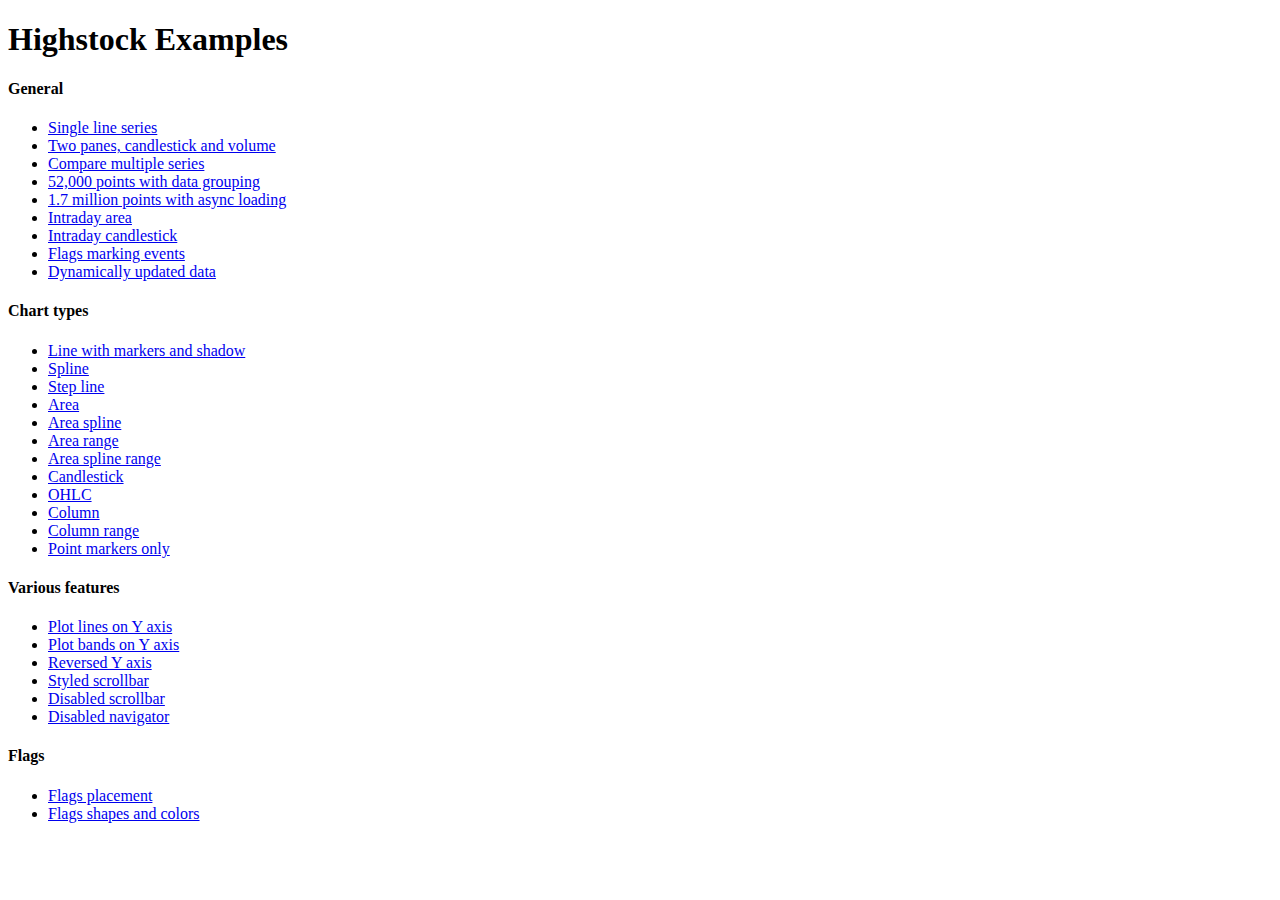
<file: MediKnock/Resources/global/plugins/charts-highstock/index.htm>
<!DOCTYPE HTML PUBLIC "-//W3C//DTD HTML 4.01//EN" "http://www.w3.org/TR/html4/strict.dtd">
<html>
	<head>
		<meta http-equiv="Content-Type" content="text/html; charset=iso-utf-8" />
		<title>Highstock Examples</title>
	</head>
	<body>
		<h1>Highstock Examples</h1>
		<h4>General</h4>
		<ul>
			<li><a href="examples/basic-line/index.htm"> Single line series</a></li>
			<li><a href="examples/candlestick-and-volume/index.htm"> Two panes, candlestick and volume</a></li>
			<li><a href="examples/compare/index.htm"> Compare multiple series</a></li>
			<li><a href="examples/data-grouping/index.htm"> 52,000 points with data grouping</a></li>
			<li><a href="examples/lazy-loading/index.htm"> 1.7 million points with async loading</a></li>
			<li><a href="examples/intraday-area/index.htm"> Intraday area</a></li>
			<li><a href="examples/intraday-candlestick/index.htm"> Intraday candlestick</a></li>
			<li><a href="examples/flags-general/index.htm"> Flags marking events</a></li>
			<li><a href="examples/dynamic-update/index.htm"> Dynamically updated data</a></li>
		</ul>
		<h4>Chart types</h4>
		<ul>
			<li><a href="examples/line-markers/index.htm"> Line with markers and shadow</a></li>
			<li><a href="examples/spline/index.htm"> Spline</a></li>
			<li><a href="examples/step-line/index.htm"> Step line</a></li>
			<li><a href="examples/area/index.htm"> Area</a></li>
			<li><a href="examples/areaspline/index.htm"> Area spline</a></li>
			<li><a href="examples/arearange/index.htm"> Area range</a></li>
			<li><a href="examples/areasplinerange/index.htm"> Area spline range</a></li>
			<li><a href="examples/candlestick/index.htm"> Candlestick</a></li>
			<li><a href="examples/ohlc/index.htm"> OHLC</a></li>
			<li><a href="examples/column/index.htm"> Column</a></li>
			<li><a href="examples/columnrange/index.htm"> Column range</a></li>
			<li><a href="examples/markers-only/index.htm"> Point markers only</a></li>
		</ul>
		<h4>Various features</h4>
		<ul>
			<li><a href="examples/yaxis-plotlines/index.htm"> Plot lines on Y axis</a></li>
			<li><a href="examples/yaxis-plotbands/index.htm"> Plot bands on Y axis</a></li>
			<li><a href="examples/yaxis-reversed/index.htm"> Reversed Y axis</a></li>
			<li><a href="examples/styled-scrollbar/index.htm"> Styled scrollbar</a></li>
			<li><a href="examples/scrollbar-disabled/index.htm"> Disabled scrollbar</a></li>
			<li><a href="examples/navigator-disabled/index.htm"> Disabled navigator</a></li>
		</ul>
		<h4>Flags</h4>
		<ul>
			<li><a href="examples/flags-placement/index.htm"> Flags placement</a></li>
			<li><a href="examples/flags-shapes/index.htm"> Flags shapes and colors</a></li>
		</ul>
	</body>
</html>
</file>
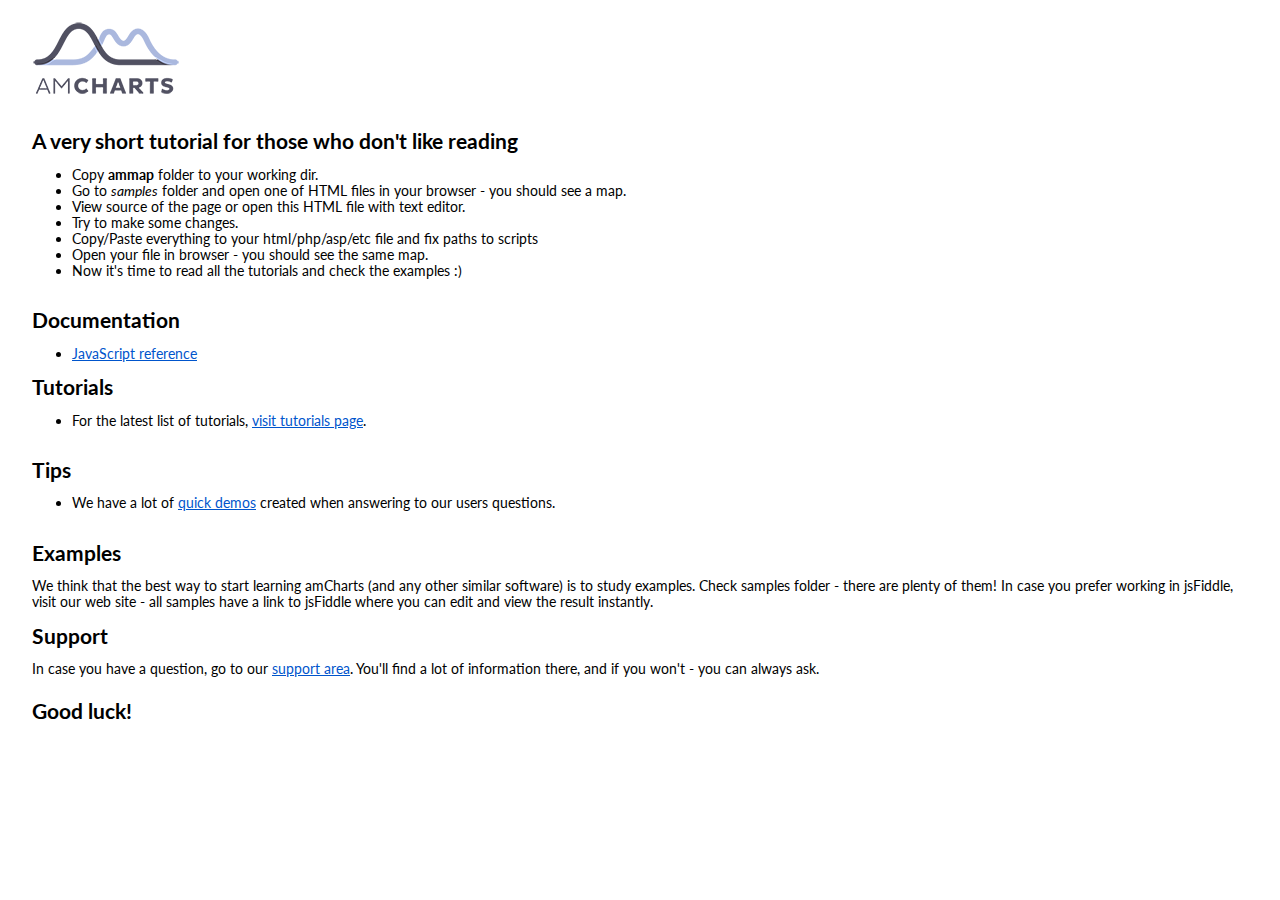
<file: MediKnock/Resources/global/plugins/maps-amcharts/index.html>
<!DOCTYPE html PUBLIC "-//W3C//DTD XHTML 1.0 Transitional//EN" "http://www.w3.org/TR/xhtml1/DTD/xhtml1-transitional.dtd">
<html xmlns="http://www.w3.org/1999/xhtml">
<head>
<title>Intro to JavaScript amMap</title>
<meta http-equiv="Content-Type" content="text/html; charset=UTF-8">
<link href="images/style.css" rel="stylesheet" type="text/css">
</head>

<body bgcolor="#FFFFFF">
    <p><img src="images/logo.png" /></p>
    <hr>
    <h2>A very short tutorial for those who don't like reading</h2>
	<ul>
	    <li>Copy <b>ammap</b> folder to your working dir.</li>
	    <li>Go to <i>samples</i> folder and open one of HTML files in your browser - you should see a map.</li>
	    <li>View source of the page or open this HTML file with text editor.</li>
	    <li>Try to make some changes.</li>
	    <li>Copy/Paste everything to your html/php/asp/etc file and fix paths to scripts</li>
	    <li>Open your file in browser - you should see the same map.</li>
	    <li>Now it's time to read all the tutorials and check the examples :)</li>
	</ul>
    <hr>
 	<h2>Documentation</h2>
	<ul><li><a href="http://docs.amcharts.com/3/javascriptmaps/">JavaScript reference</a></li></ul>

    <h2>Tutorials</h2>
	<ul>
		<li>For the latest list of tutorials, <a href="http://www.amcharts.com/tutorials/">visit tutorials page</a>.</li>
	</ul>


	<hr>
    <h2>Tips</h2>
	<ul>
		<li>We have a lot of <a href="http://www.amcharts.com/tips/">quick demos</a> created when answering to our users questions.</li>
	</ul>


	<hr>

	<h2>Examples</h2>
	We think that the best way to start learning amCharts (and any other similar software) is to study examples. Check samples folder - there are plenty of them! In case you prefer working in jsFiddle, visit our web site - all samples have a link to jsFiddle where you can edit and view the result instantly.

    <h2>Support</h2>
	In case you have a question, go to our <a href="http://www.amcharts.com/support/">support area</a>. You'll find a lot of information there, and if you won't - you can always ask.
	<hr>
	<h2>Good luck!</h2>
	<hr>
</body>
</html>
</file>
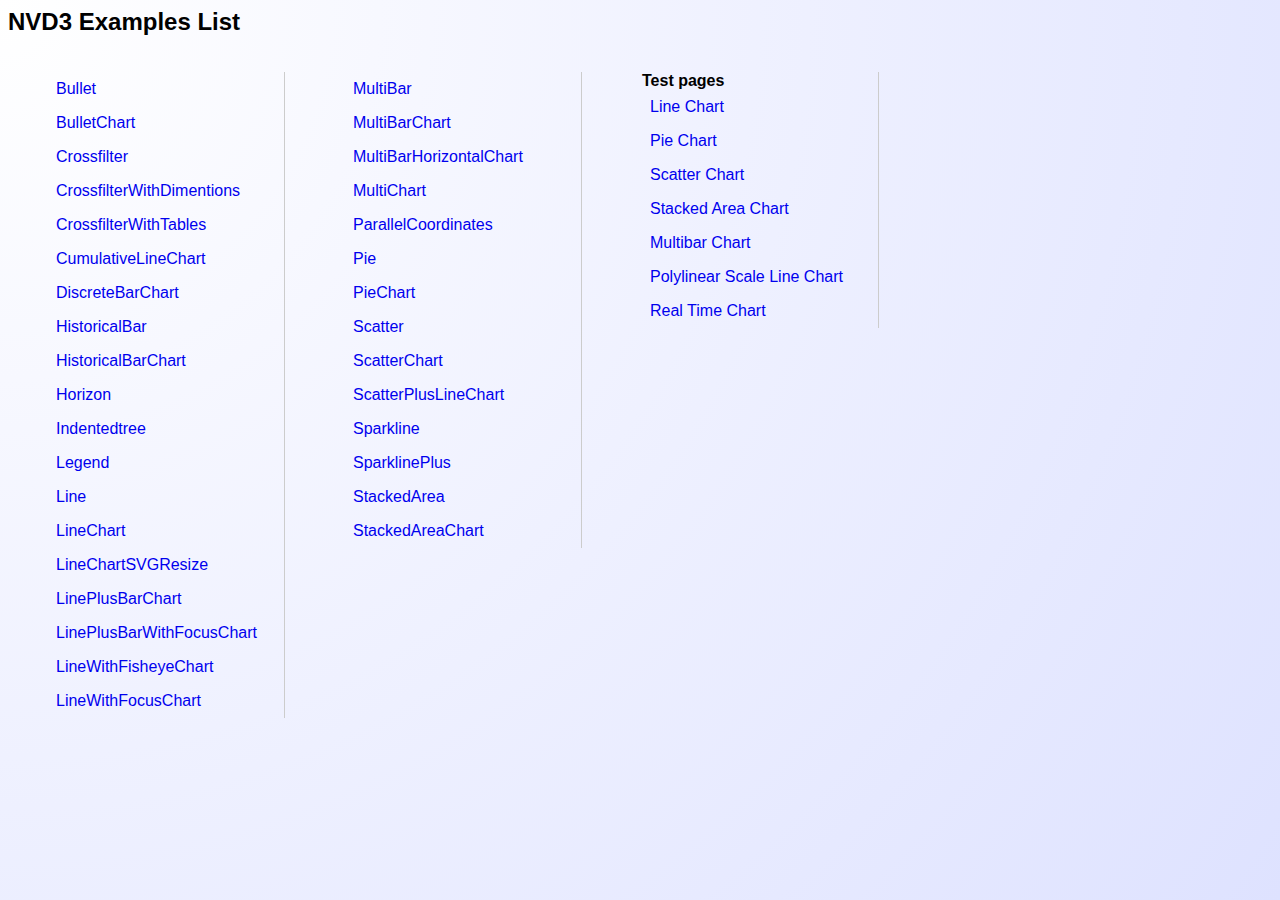
<file: MediKnock/Resources/global/plugins/charts-nvd3/examples/index.html>
<!DOCTYPE html PUBLIC "-//W3C//DTD HTML 3.2 Final//EN"><html>
<title>NVD3 Examples List</title>
<body>
<style>
body {
	font-family: Helvetica;
	/* IE10 Consumer Preview */ 
	background-image: -ms-radial-gradient(left top, circle farthest-corner, #FFFFFF 0%, #DEE2FF 100%);

	/* Mozilla Firefox */ 
	background-image: -moz-radial-gradient(left top, circle farthest-corner, #FFFFFF 0%, #DEE2FF 100%);

	/* Opera */ 
	background-image: -o-radial-gradient(left top, circle farthest-corner, #FFFFFF 0%, #DEE2FF 100%);

	/* Webkit (Safari/Chrome 10) */ 
	background-image: -webkit-gradient(radial, left top, 0, left top, 1012, color-stop(0, #FFFFFF), color-stop(1, #DEE2FF));

	/* Webkit (Chrome 11+) */ 
	background-image: -webkit-radial-gradient(left top, circle farthest-corner, #FFFFFF 0%, #DEE2FF 100%);

	/* W3C Markup, IE10 Release Preview */ 
	background-image: radial-gradient(circle farthest-corner at left top, #FFFFFF 0%, #DEE2FF 100%);
}

ul {
	list-style: none;
	float: left;
	margin-right: 20px;
	border-right: solid 1px #ccc;
}

li {
	padding: 8px;
	min-width: 220px;
}

a {
	text-decoration: none;
	display:block;
}

li:hover {
	background-color: #ccc;
}
</style>
<h2>NVD3 Examples List</h2>
<ul>
<li><a href="bullet.html">Bullet</a>
<li><a href="bulletChart.html">BulletChart</a>
<li><a href="crossfilter.html">Crossfilter</a>
<li><a href="crossfilterWithDimentions.html">CrossfilterWithDimentions</a>
<li><a href="crossfilterWithTables.html">CrossfilterWithTables</a>
<li><a href="cumulativeLineChart.html">CumulativeLineChart</a>
<li><a href="discreteBarChart.html">DiscreteBarChart</a>
<li><a href="historicalBar.html">HistoricalBar</a>
<li><a href="historicalBarChart.html">HistoricalBarChart</a>
<li><a href="horizon.html">Horizon</a>
<li><a href="indentedtree.html">Indentedtree</a>
<li><a href="legend.html">Legend</a>
<li><a href="line.html">Line</a>
<li><a href="lineChart.html">LineChart</a>
<li><a href="lineChartSVGResize.html">LineChartSVGResize</a>
<li><a href="linePlusBarChart.html">LinePlusBarChart</a>
<li><a href="linePlusBarWithFocusChart.html">LinePlusBarWithFocusChart</a>
<li><a href="lineWithFisheyeChart.html">LineWithFisheyeChart</a>
<li><a href="lineWithFocusChart.html">LineWithFocusChart</a>
</ul>
<ul>
<li><a href="multiBar.html">MultiBar</a>
<li><a href="multiBarChart.html">MultiBarChart</a>
<li><a href="multiBarHorizontalChart.html">MultiBarHorizontalChart</a>
<li><a href="multiChart.html">MultiChart</a>
<li><a href="parallelCoordinates.html">ParallelCoordinates</a>
<li><a href="pie.html">Pie</a>
<li><a href="pieChart.html">PieChart</a>
<li><a href="scatter.html">Scatter</a>
<li><a href="scatterChart.html">ScatterChart</a>
<li><a href="scatterPlusLineChart.html">ScatterPlusLineChart</a>
<li><a href="sparkline.html">Sparkline</a>
<li><a href="sparklinePlus.html">SparklinePlus</a>
<li><a href="stackedArea.html">StackedArea</a>
<li><a href="stackedAreaChart.html">StackedAreaChart</a>
</ul>

<ul>
	<strong>Test pages</strong>
	<li><a href="../test/lineChartTest.html">Line Chart</a></li>
	<li><a href="../test/pieChartTest.html">Pie Chart</a></li>
	<li><a href="../test/ScatterChartTest.html">Scatter Chart</a></li>
	<li><a href="../test/stackedAreaChartTest.html">Stacked Area Chart</a></li>
	<li><a href="../test/multiBarChartTest.html">Multibar Chart</a></li>
	<li><a href="../test/polylinearTest.html">Polylinear Scale Line Chart</a></li>
	<li><a href="../test/realTimeChartTest.html">Real Time Chart</a></li>
</ul>
</body>
</html>
</file>
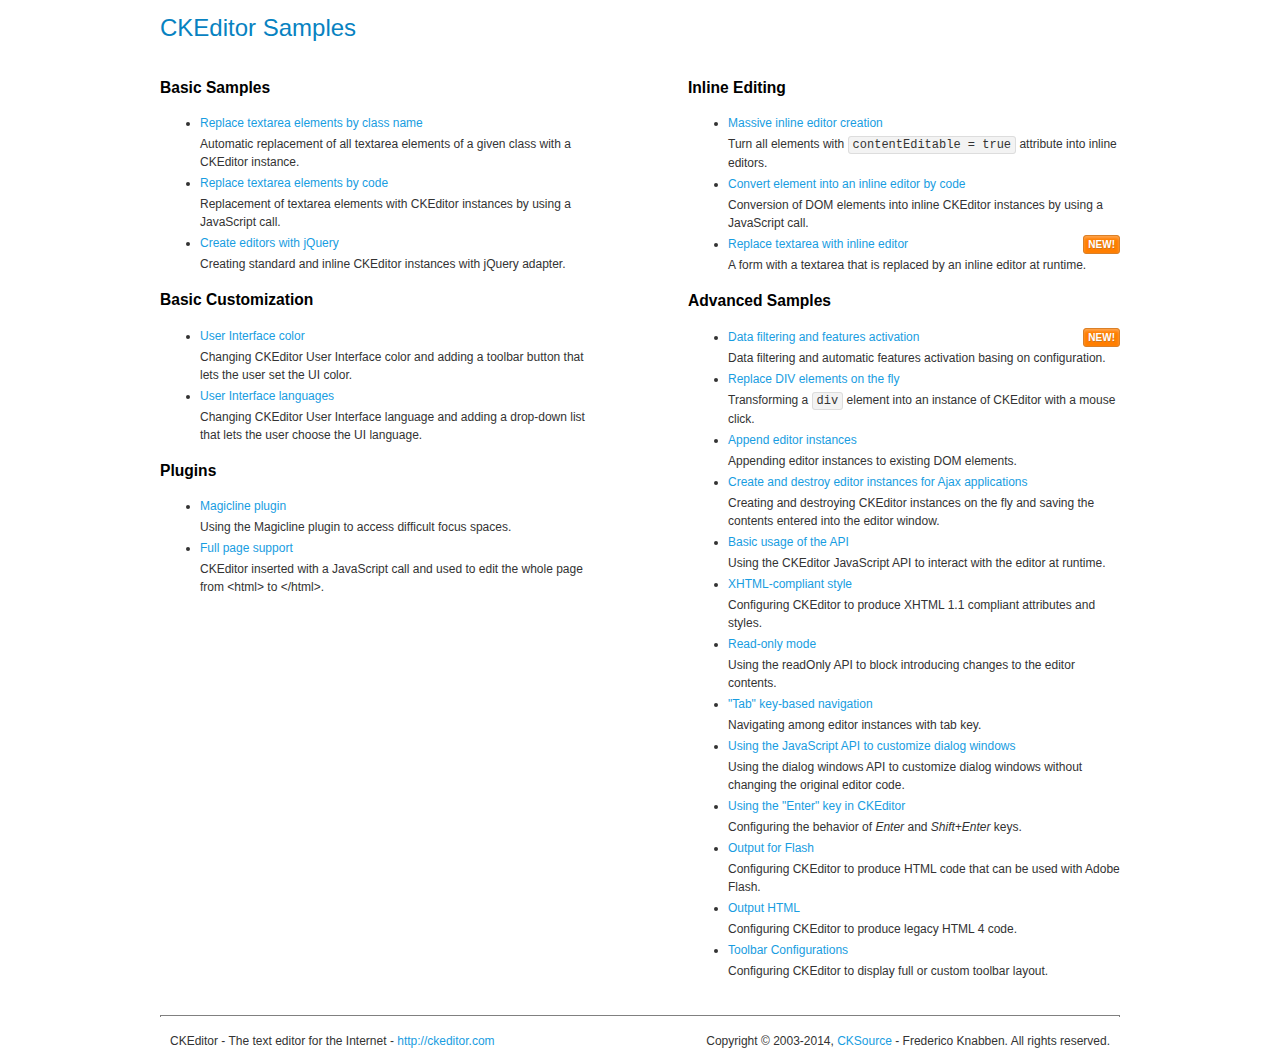
<file: MediKnock/Resources/global/plugins/cke-editor/samples/index.html>
<!DOCTYPE html>
<!--
Copyright (c) 2003-2014, CKSource - Frederico Knabben. All rights reserved.
For licensing, see LICENSE.md or http://ckeditor.com/license
-->
<html>
<head>
	<meta charset="utf-8">
	<title>CKEditor Samples</title>
	<link rel="stylesheet" href="sample.css">
</head>
<body>
	<h1 class="samples">
		CKEditor Samples
	</h1>
	<div class="twoColumns">
		<div class="twoColumnsLeft">
			<h2 class="samples">
				Basic Samples
			</h2>
			<dl class="samples">
				<dt><a class="samples" href="replacebyclass.html">Replace textarea elements by class name</a></dt>
				<dd>Automatic replacement of all textarea elements of a given class with a CKEditor instance.</dd>

				<dt><a class="samples" href="replacebycode.html">Replace textarea elements by code</a></dt>
				<dd>Replacement of textarea elements with CKEditor instances by using a JavaScript call.</dd>

				<dt><a class="samples" href="jquery.html">Create editors with jQuery</a></dt>
				<dd>Creating standard and inline CKEditor instances with jQuery adapter.</dd>
			</dl>

			<h2 class="samples">
				Basic Customization
			</h2>
			<dl class="samples">
				<dt><a class="samples" href="uicolor.html">User Interface color</a></dt>
				<dd>Changing CKEditor User Interface color and adding a toolbar button that lets the user set the UI color.</dd>

				<dt><a class="samples" href="uilanguages.html">User Interface languages</a></dt>
				<dd>Changing CKEditor User Interface language and adding a drop-down list that lets the user choose the UI language.</dd>
			</dl>


			<h2 class="samples">Plugins</h2>
<dl class="samples">
<dt><a class="samples" href="plugins/magicline/magicline.html">Magicline plugin</a></dt>
<dd>Using the Magicline plugin to access difficult focus spaces.</dd>

<dt><a class="samples" href="plugins/wysiwygarea/fullpage.html">Full page support</a></dt>
<dd>CKEditor inserted with a JavaScript call and used to edit the whole page from &lt;html&gt; to &lt;/html&gt;.</dd>
</dl>
		</div>
		<div class="twoColumnsRight">
			<h2 class="samples">
				Inline Editing
			</h2>
			<dl class="samples">
				<dt><a class="samples" href="inlineall.html">Massive inline editor creation</a></dt>
				<dd>Turn all elements with <code>contentEditable = true</code> attribute into inline editors.</dd>

				<dt><a class="samples" href="inlinebycode.html">Convert element into an inline editor by code</a></dt>
				<dd>Conversion of DOM elements into inline CKEditor instances by using a JavaScript call.</dd>

				<dt><a class="samples" href="inlinetextarea.html">Replace textarea with inline editor</a> <span class="new">New!</span></dt>
				<dd>A form with a textarea that is replaced by an inline editor at runtime.</dd>

				
			</dl>

			<h2 class="samples">
				Advanced Samples
			</h2>
			<dl class="samples">
				<dt><a class="samples" href="datafiltering.html">Data filtering and features activation</a> <span class="new">New!</span></dt>
				<dd>Data filtering and automatic features activation basing on configuration.</dd>

				<dt><a class="samples" href="divreplace.html">Replace DIV elements on the fly</a></dt>
				<dd>Transforming a <code>div</code> element into an instance of CKEditor with a mouse click.</dd>

				<dt><a class="samples" href="appendto.html">Append editor instances</a></dt>
				<dd>Appending editor instances to existing DOM elements.</dd>

				<dt><a class="samples" href="ajax.html">Create and destroy editor instances for Ajax applications</a></dt>
				<dd>Creating and destroying CKEditor instances on the fly and saving the contents entered into the editor window.</dd>

				<dt><a class="samples" href="api.html">Basic usage of the API</a></dt>
				<dd>Using the CKEditor JavaScript API to interact with the editor at runtime.</dd>

				<dt><a class="samples" href="xhtmlstyle.html">XHTML-compliant style</a></dt>
				<dd>Configuring CKEditor to produce XHTML 1.1 compliant attributes and styles.</dd>

				<dt><a class="samples" href="readonly.html">Read-only mode</a></dt>
				<dd>Using the readOnly API to block introducing changes to the editor contents.</dd>

				<dt><a class="samples" href="tabindex.html">"Tab" key-based navigation</a></dt>
				<dd>Navigating among editor instances with tab key.</dd>


				
<dt><a class="samples" href="plugins/dialog/dialog.html">Using the JavaScript API to customize dialog windows</a></dt>
<dd>Using the dialog windows API to customize dialog windows without changing the original editor code.</dd>

<dt><a class="samples" href="plugins/enterkey/enterkey.html">Using the &quot;Enter&quot; key in CKEditor</a></dt>
<dd>Configuring the behavior of <em>Enter</em> and <em>Shift+Enter</em> keys.</dd>

<dt><a class="samples" href="plugins/htmlwriter/outputforflash.html">Output for Flash</a></dt>
<dd>Configuring CKEditor to produce HTML code that can be used with Adobe Flash.</dd>

<dt><a class="samples" href="plugins/htmlwriter/outputhtml.html">Output HTML</a></dt>
<dd>Configuring CKEditor to produce legacy HTML 4 code.</dd>

<dt><a class="samples" href="plugins/toolbar/toolbar.html">Toolbar Configurations</a></dt>
<dd>Configuring CKEditor to display full or custom toolbar layout.</dd>

			</dl>
		</div>
	</div>
	<div id="footer">
		<hr>
		<p>
			CKEditor - The text editor for the Internet - <a class="samples" href="http://ckeditor.com/">http://ckeditor.com</a>
		</p>
		<p id="copy">
			Copyright &copy; 2003-2014, <a class="samples" href="http://cksource.com/">CKSource</a> - Frederico Knabben. All rights reserved.
		</p>
	</div>
</body>
</html>
</file>
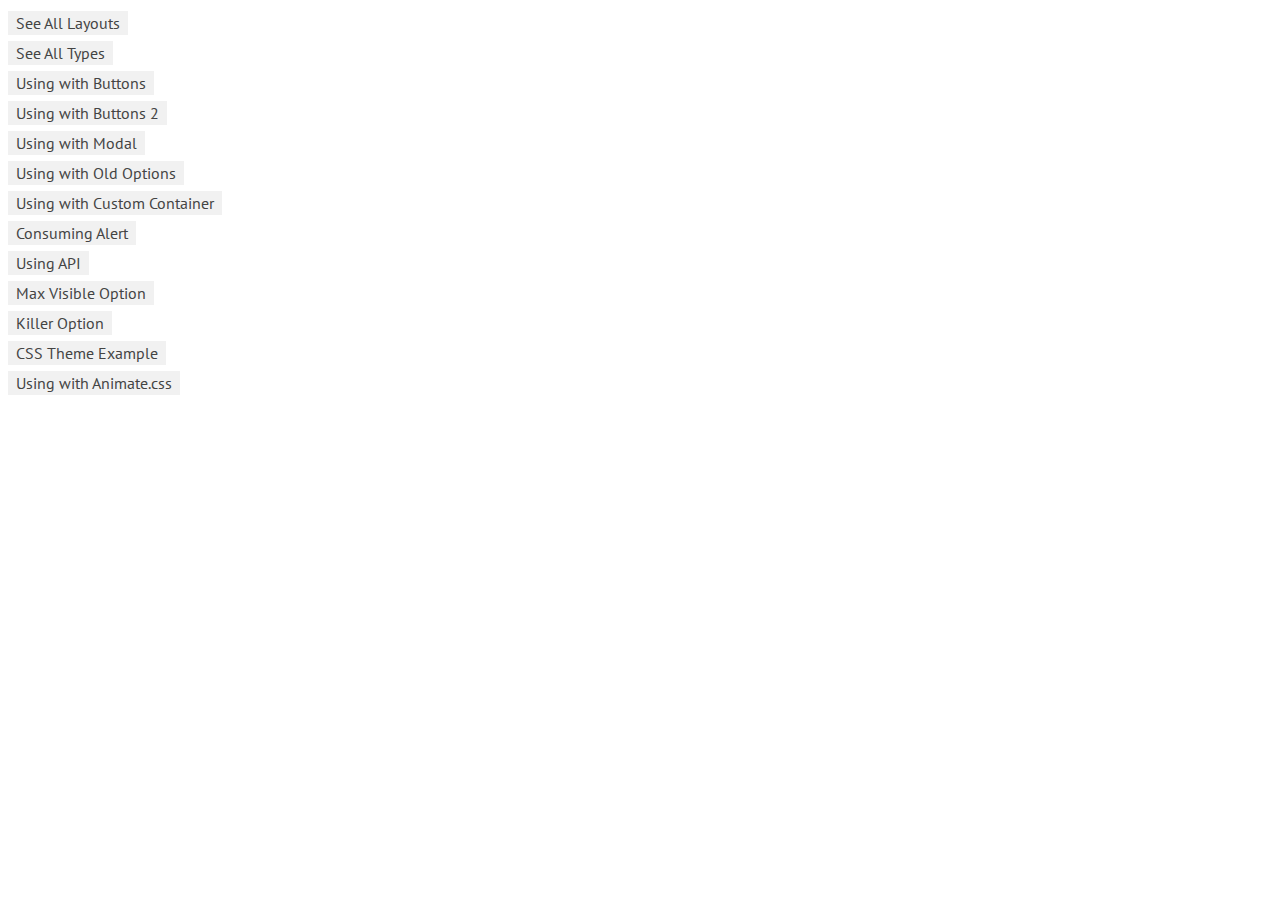
<file: MediKnock/Resources/global/plugins/noty/demo/index.html>
<!DOCTYPE html>
<html lang="en">
<head>
    <meta http-equiv="Content-Type" content="text/html; charset=UTF-8">
    <meta charset="utf-8">
    <title>Demonstration of noty</title>
    <meta name="viewport" content="width=device-width, initial-scale=1.0">
    <meta name="description" content="demonstration of some noty capabilities">

    <link href='http://fonts.googleapis.com/css?family=PT+Sans:regular,italic,bold,bolditalic&amp;subset=latin,latin-ext,cyrillic' rel='stylesheet' type='text/css'>
    <style type="text/css">

        html {
            height: 100%;
            width: 100%;
        }

        body {
            font-family: 'PT Sans', Tahoma, Arial, serif;
            line-height: 13px
        }

        a {
            color: #444;
            line-height: 30px;
            text-decoration: none;
            background: #f1f1f1;
            padding: 2px 8px;
        }

    </style>

</head>
<body>
<div class="container">
    <div>
        <a href="allLayouts.html">See All Layouts</a>
    </div>
    <div>
        <a href="allTypes.html">See All Types</a>
    </div>
    <div>
        <a href="usingWithButtons.html">Using with Buttons</a>
    </div>
    <div>
        <a href="usingWithButtons2.html">Using with Buttons 2</a>
    </div>
    <div>
        <a href="usingWithModal.html">Using with Modal</a>
    </div>
    <div>
        <a href="usingWithOldOptions.html">Using with Old Options</a>
    </div>
    <div>
        <a href="customContainer.html">Using with Custom Container</a>
    </div>
    <div>
        <a href="consumingAlert.html">Consuming Alert</a>
    </div>
    <div>
        <a href="api.html">Using API</a>
    </div>
    <div>
        <a href="usingMaxVisible.html">Max Visible Option</a>
    </div>
    <div>
        <a href="killer.html">Killer Option</a>
    </div>
    <div>
        <a href="themeCss.html">CSS Theme Example</a>
    </div>
    <div>
        <a href="usingWithAnimate.css.html">Using with Animate.css</a>
    </div>
</div>
</body>
</html>
</file>
<file: MediKnock/Resources/global/plugins/maps-amcharts/images/style.css>
@import url(//fonts.googleapis.com/css?family=Lato:300);

body {
	background-color: #FFFFFF;
	margin-left: 32px;
	margin-top: 20px;
	margin-right: 20px;
	margin-bottom: 20px;
	font-family: "Lato", Arial;
	font-size: 14px;
	line-height:16px;
}

hr{
   border: 1px solid #FFFFFF;
}

a:link{
	color:#0055CC;
}
a:visited{
		color:#990099;
}
a:hover{
		color:#CC0000;
}

th{
	background-color:#FFFFFF;
 	font-weight:bold;
}

td{
	background-color:#ecf7fe;
 	text-align:center;
}
</file>
<file: MediKnock/Resources/global/plugins/cke-editor/samples/sample.css>
/*
Copyright (c) 2003-2014, CKSource - Frederico Knabben. All rights reserved.
For licensing, see LICENSE.md or http://ckeditor.com/license
*/

html, body, h1, h2, h3, h4, h5, h6, div, span, blockquote, p, address, form, fieldset, img, ul, ol, dl, dt, dd, li, hr, table, td, th, strong, em, sup, sub, dfn, ins, del, q, cite, var, samp, code, kbd, tt, pre
{
	line-height: 1.5;
}

body
{
	padding: 10px 30px;
}

input, textarea, select, option, optgroup, button, td, th
{
	font-size: 100%;
}

pre
{
	-moz-tab-size: 4;
	-o-tab-size: 4;
	-webkit-tab-size: 4;
	tab-size: 4;
}

pre, code, kbd, samp, tt
{
	font-family: monospace,monospace;
	font-size: 1em;
}

body {
	width: 960px;
	margin: 0 auto;
}

code
{
	background: #f3f3f3;
	border: 1px solid #ddd;
	padding: 1px 4px;

	-moz-border-radius: 3px;
	-webkit-border-radius: 3px;
	border-radius: 3px;
}

abbr
{
	border-bottom: 1px dotted #555;
	cursor: pointer;
}

.new, .beta
{
	text-transform: uppercase;
	font-size: 10px;
	font-weight: bold;
	padding: 1px 4px;
	margin: 0 0 0 5px;
	color: #fff;
	float: right;

	-moz-border-radius: 3px;
	-webkit-border-radius: 3px;
	border-radius: 3px;
}

.new
{
	background: #FF7E00;
	border: 1px solid #DA8028;
	text-shadow: 0 1px 0 #C97626;

	-moz-box-shadow: 0 2px 3px 0 #FFA54E inset;
	-webkit-box-shadow: 0 2px 3px 0 #FFA54E inset;
	box-shadow: 0 2px 3px 0 #FFA54E inset;
}

.beta
{
	background: #18C0DF;
	border: 1px solid #19AAD8;
	text-shadow: 0 1px 0 #048CAD;
	font-style: italic;

	-moz-box-shadow: 0 2px 3px 0 #50D4FD inset;
	-webkit-box-shadow: 0 2px 3px 0 #50D4FD inset;
	box-shadow: 0 2px 3px 0 #50D4FD inset;
}

h1.samples
{
	color: #0782C1;
	font-size: 200%;
	font-weight: normal;
	margin: 0;
	padding: 0;
}

h1.samples a
{
	color: #0782C1;
	text-decoration: none;
	border-bottom: 1px dotted #0782C1;
}

.samples a:hover
{
	border-bottom: 1px dotted #0782C1;
}

h2.samples
{
	color: #000000;
	font-size: 130%;
	margin: 15px 0 0 0;
	padding: 0;
}

p, blockquote, address, form, pre, dl, h1.samples, h2.samples
{
	margin-bottom: 15px;
}

ul.samples
{
	margin-bottom: 15px;
}

.clear
{
	clear: both;
}

fieldset
{
	margin: 0;
	padding: 10px;
}

body, input, textarea
{
	color: #333333;
	font-family: Arial, Helvetica, sans-serif;
}

body
{
	font-size: 75%;
}

a.samples
{
	color: #189DE1;
	text-decoration: none;
}

form
{
	margin: 0;
	padding: 0;
}

pre.samples
{
	background-color: #F7F7F7;
	border: 1px solid #D7D7D7;
	overflow: auto;
	padding: 0.25em;
	white-space: pre-wrap; /* CSS 2.1 */
	word-wrap: break-word; /* IE7 */
}

#footer
{
	clear: both;
	padding-top: 10px;
}

#footer hr
{
	margin: 10px 0 15px 0;
	height: 1px;
	border: solid 1px gray;
	border-bottom: none;
}

#footer p
{
	margin: 0 10px 10px 10px;
	float: left;
}

#footer #copy
{
	float: right;
}

#outputSample
{
	width: 100%;
	table-layout: fixed;
}

#outputSample thead th
{
	color: #dddddd;
	background-color: #999999;
	padding: 4px;
	white-space: nowrap;
}

#outputSample tbody th
{
	vertical-align: top;
	text-align: left;
}

#outputSample pre
{
	margin: 0;
	padding: 0;
}

.description
{
	border: 1px dotted #B7B7B7;
	margin-bottom: 10px;
	padding: 10px 10px 0;
	overflow: hidden;
}

label
{
	display: block;
	margin-bottom: 6px;
}

/**
 *	CKEditor editables are automatically set with the "cke_editable" class
 *	plus cke_editable_(inline|themed) depending on the editor type.
 */

/* Style a bit the inline editables. */
.cke_editable.cke_editable_inline
{
	cursor: pointer;
}

/* Once an editable element gets focused, the "cke_focus" class is
   added to it, so we can style it differently. */
.cke_editable.cke_editable_inline.cke_focus
{
	box-shadow: inset 0px 0px 20px 3px #ddd, inset 0 0 1px #000;
	outline: none;
	background: #eee;
	cursor: text;
}

/* Avoid pre-formatted overflows inline editable. */
.cke_editable_inline pre
{
	white-space: pre-wrap;
	word-wrap: break-word;
}

/**
 *	Samples index styles.
 */

.twoColumns,
.twoColumnsLeft,
.twoColumnsRight
{
	overflow: hidden;
}

.twoColumnsLeft,
.twoColumnsRight
{
	width: 45%;
}

.twoColumnsLeft
{
	float: left;
}

.twoColumnsRight
{
	float: right;
}

dl.samples
{
	padding: 0 0 0 40px;
}
dl.samples > dt
{
	display: list-item;
	list-style-type: disc;
	list-style-position: outside;
	margin: 0 0 3px;
}
dl.samples > dd
{
	margin: 0 0 3px;
}
.warning
{
	color: #ff0000;
	background-color: #FFCCBA;
	border: 2px dotted #ff0000;
	padding: 15px 10px;
	margin: 10px 0;
}

/* Used on inline samples */

blockquote
{
	font-style: italic;
	font-family: Georgia, Times, "Times New Roman", serif;
	padding: 2px 0;
	border-style: solid;
	border-color: #ccc;
	border-width: 0;
}

.cke_contents_ltr blockquote
{
	padding-left: 20px;
	padding-right: 8px;
	border-left-width: 5px;
}

.cke_contents_rtl blockquote
{
	padding-left: 8px;
	padding-right: 20px;
	border-right-width: 5px;
}

img.right {
	border: 1px solid #ccc;
	float: right;
	margin-left: 15px;
	padding: 5px;
}

img.left {
	border: 1px solid #ccc;
	float: left;
	margin-right: 15px;
	padding: 5px;
}

.marker
{
	background-color: Yellow;
}
</file>
